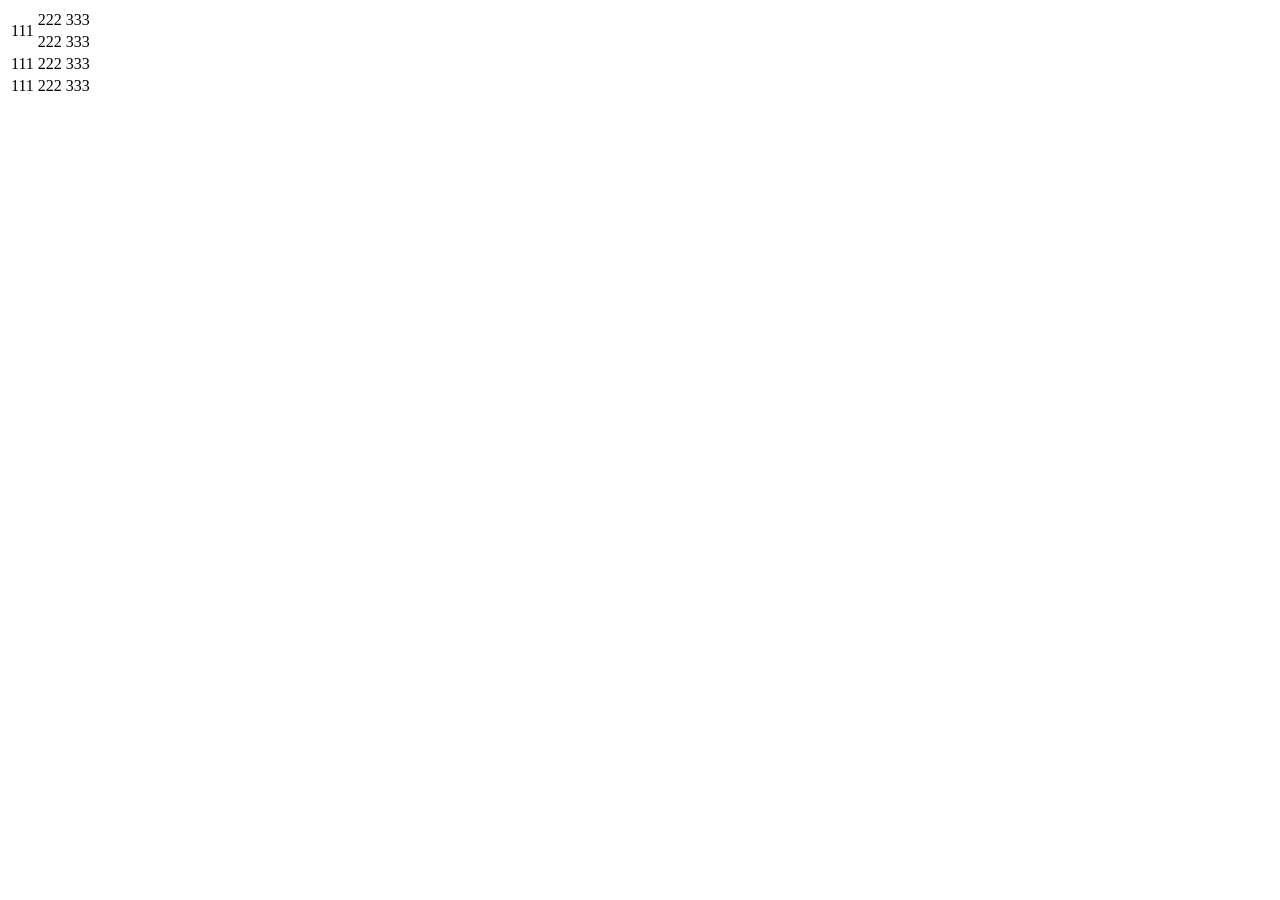
<file: templates/createTable.html>
<!DOCTYPE html>
<html lang="en">
<head>
    <meta charset="UTF-8">
    <title>Title</title>
</head>
<body>
    <table>
        <tr>
            <td rowspan="2">111</td>
            <td>222</td>
            <td>333</td>
        </tr>
        <tr>
            <td>222</td>
            <td>333</td>
        </tr>
        <tr>
            <td>111</td>
            <td>222</td>
            <td>333</td>
        </tr>
        <tr>
            <td>111</td>
            <td>222</td>
            <td>333</td>
        </tr>
    </table>
</body>
</html>
</file>
